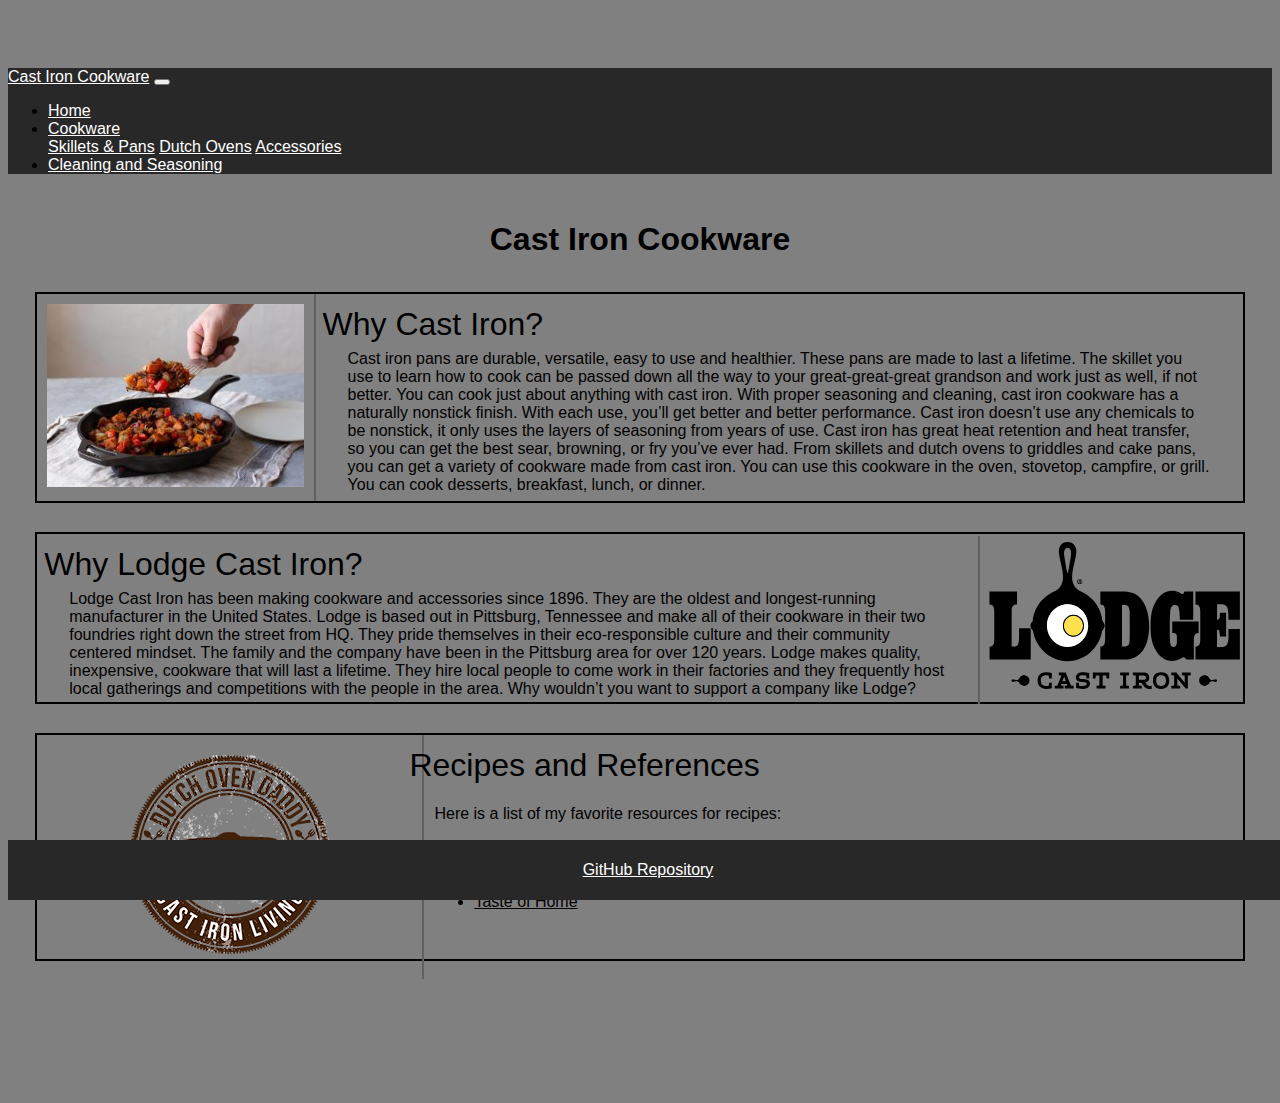
<file: index.html>
<!DOCTYPE html>
<html lang="en" dir="ltr">

<head>
  <meta charset="utf-8">
  <link rel="stylesheet" href="/css/styles.css" />
  <link rel="stylesheet" href="https://stackpath.bootstrapcdn.com/bootstrap/4.1.3/css/bootstrap.min.css" integrity="sha384-MCw98/SFnGE8fJT3GXwEOngsV7Zt27NXFoaoApmYm81iuXoPkFOJwJ8ERdknLPMO" crossorigin="anonymous">
  <meta name='viewport' content='width=device-width, initial-scale=1.0, maximum-scale=1.0' />
  <title>Cast Iron Cookware</title>
</head>

<body>

  <nav class="navbar navbar-expand-lg navbar-light bg-custom fixed-top">
    <a class="navbar-brand" href="/index.html">Cast Iron Cookware</a>
    <button class="navbar-toggler" type="button" data-toggle="collapse" data-target="#navbarNav" aria-controls="navbarNav" aria-expanded="false" aria-label="Toggle navigation">
      <span class="navbar-toggler-icon"></span>
    </button>
    <div class="collapse navbar-collapse justify-content-end" id="navbarNav">
      <ul class="navbar-nav">
        <li class="nav-item active">
          <a class="nav-link" href="/index.html">Home</a>
        </li>
        <li class="nav-item dropdown">
          <a class="nav-link dropdown-toggle" href="/pages/reviews-main.html" id="navbarDropdown" role="button" data-toggle="dropdown" aria-haspopup="true" aria-expanded="false">
            Cookware
          </a>
          <div class="dropdown-menu" aria-labelledby="navbarDropdown">
            <a class="dropdown-item" href="/pages/cookware/skillets-pans.html">Skillets & Pans</a>
            <a class="dropdown-item" href="/pages/cookware/dutch-ovens.html">Dutch Ovens</a>
            <a class="dropdown-item" href="/pages/cookware/accessories.html">Accessories</a>
          </div>
        </li>

        <li class="nav-item">
          <a class="nav-link" href="/pages/cleaning-seasoning.html">Cleaning and Seasoning</a>
        </li>
      </ul>
    </div>
  </nav>

  <div class="flex-container">
    <div id='top' class='top-container'>
      <h1 class='top-name'>Cast Iron Cookware</h1>
    </div>
  </div>

  <div class="wrapper-home">
    <div class="home-group">
      <div class="home-photo">
        <a href="https://www.lodgemfg.com/benefits-cast-iron" target="_blank"><img src="/images/castironskillet.jpg" class="photo" alt=""></a>
      </div>
      <div class="home-content">
        <div class="home-header">
          Why Cast Iron?
        </div>
        <div class="home-text">
          <span>Cast iron pans are durable, versatile, easy to use and healthier. These pans are made to last a lifetime. The skillet you use to learn how to cook can be passed down all the way to your great-great-great grandson and work just as
            well, if not better. You can cook just about anything with cast iron. With proper seasoning and cleaning, cast iron cookware has a naturally nonstick finish. With each use, you’ll get better and better performance. Cast iron doesn’t use
            any chemicals to be nonstick, it only uses the layers of seasoning from years of use. Cast iron has great heat retention and heat transfer, so you can get the best sear, browning, or fry you’ve ever had. From skillets and dutch ovens to
            griddles and cake pans, you can get a variety of cookware made from cast iron. You can use this cookware in the oven, stovetop, campfire, or grill. You can cook desserts, breakfast, lunch, or dinner.
          </span>
        </div>
      </div>
    </div>
    <div class="home-group">
      <div class="reverse-home-photo photo">
        <a href="https://www.lodgemfg.com/" target="_blank"><img src="/images/logo.svg" class="photo" alt=""></a>
      </div>
      <div class="reverse-home-content">
        <div class="home-header">
          Why Lodge Cast Iron?
        </div>
        <div class="home-text">
          <span>Lodge Cast Iron has been making cookware and accessories since 1896. They are the oldest and longest-running manufacturer in the United States. Lodge is based out in Pittsburg, Tennessee and make all of their cookware in their two
            foundries right down the street from HQ. They pride themselves in their eco-responsible culture and their community centered mindset. The family and the company have been in the Pittsburg area for over 120 years. Lodge makes quality,
            inexpensive, cookware that will last a lifetime. They hire local people to come work in their factories and they frequently host local gatherings and competitions with the people in the area. Why wouldn’t you want to support a company
            like Lodge?</span>
        </div>
      </div>
    </div>
    <div class="home-group">
      <div class="home-photo photo">
        <a href="https://www.dutchovendaddy.com" target="_blank"><img src="/images/dddaddy.png" class="photo" alt=""></a>
      </div>
      <div class="home-content">
        <div class="home-header">
          Recipes and References
        </div>
        <div class="home-text">
          <span>Here is a list of my favorite resources for recipes:</span>
          <ul>
            <li><a href="https://www.lodgemfg.com/recipes" target="_blank">Lodge's Recipes</a></li>
            <li><a href="https://www.dutchovendaddy.com" target="_blank">Dutch Oven Daddy</a></li>
            <li><a href="https://www.foodnetwork.com/topics/dutch-oven" target="_blank">Food Network</a></li>
            <li><a href="https://www.tasteofhome.com" target="_blank">Taste of Home</a></li>
          </ul>
        </div>
      </div>
    </div>
  </div>

  <nav class="footer fixed-bottom">
    <div class="container">
      <a class="footer-text" target="_blank" href="https://github.com/nvankatwyk/creative-project-1.git">GitHub Repository</a>
    </div>
  </nav>

  <script src="https://code.jquery.com/jquery-3.3.1.slim.min.js" integrity="sha384-q8i/X+965DzO0rT7abK41JStQIAqVgRVzpbzo5smXKp4YfRvH+8abtTE1Pi6jizo" crossorigin="anonymous"></script>
  <script src="https://cdnjs.cloudflare.com/ajax/libs/popper.js/1.14.3/umd/popper.min.js" integrity="sha384-ZMP7rVo3mIykV+2+9J3UJ46jBk0WLaUAdn689aCwoqbBJiSnjAK/l8WvCWPIPm49" crossorigin="anonymous"></script>
  <script src="https://stackpath.bootstrapcdn.com/bootstrap/4.1.3/js/bootstrap.min.js" integrity="sha384-ChfqqxuZUCnJSK3+MXmPNIyE6ZbWh2IMqE241rYiqJxyMiZ6OW/JmZQ5stwEULTy" crossorigin="anonymous"></script>
</body>

</html>
</file>
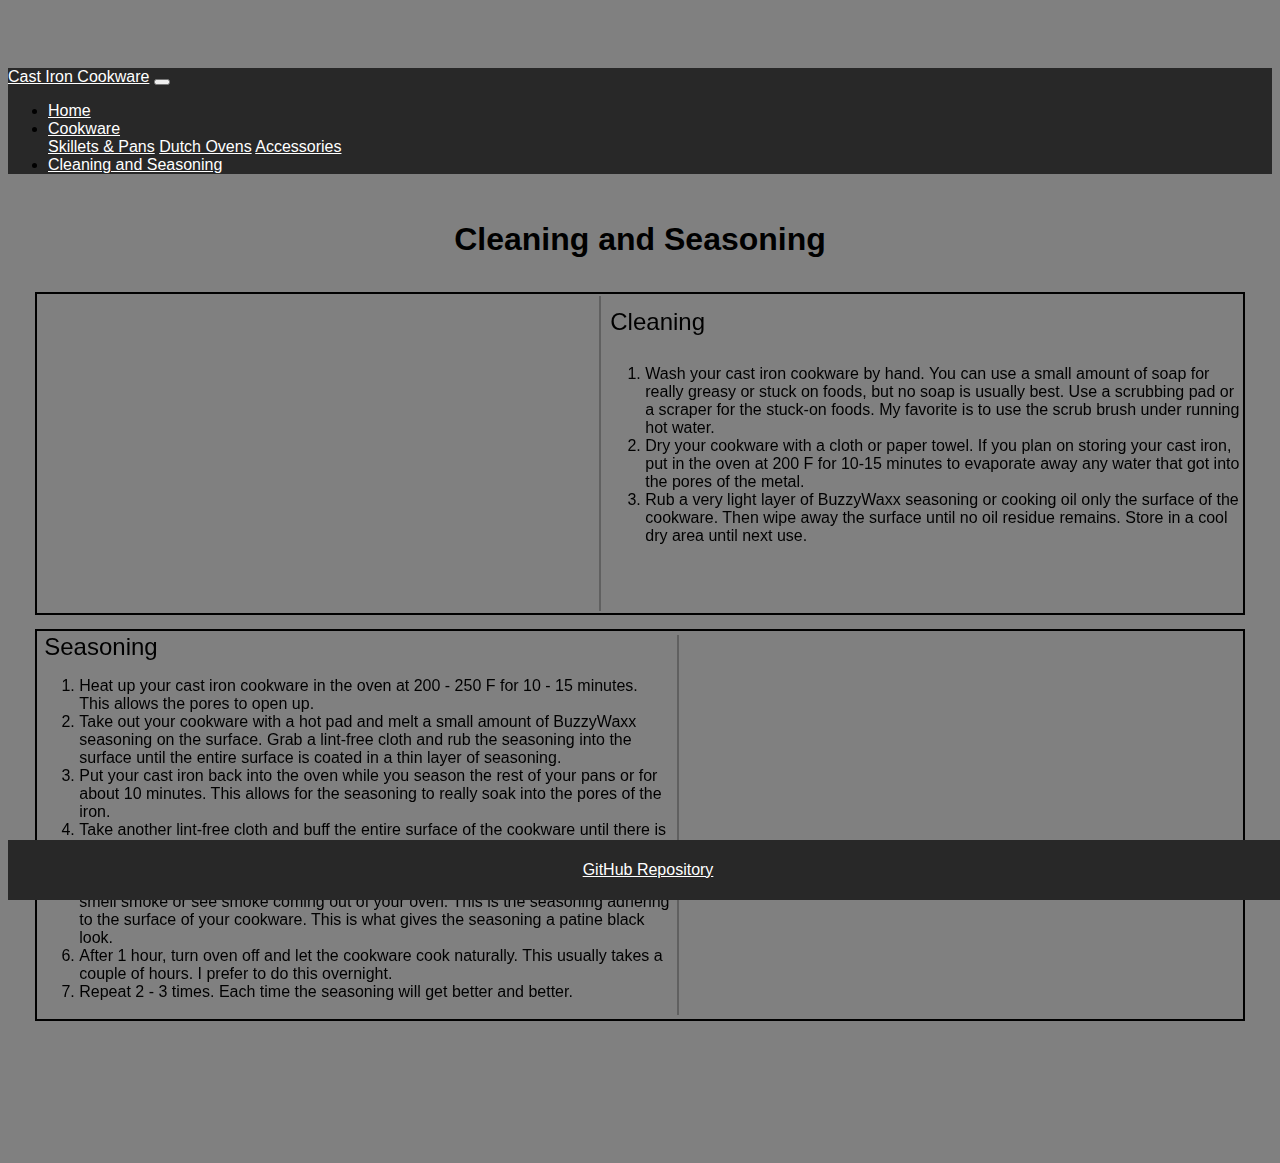
<file: pages/cleaning-seasoning.html>
<!DOCTYPE html>
<html lang="en" dir="ltr">

<head>
  <meta charset="utf-8">
  <link rel="stylesheet" href="/css/styles.css" />
  <link rel="stylesheet" href="https://stackpath.bootstrapcdn.com/bootstrap/4.1.3/css/bootstrap.min.css" integrity="sha384-MCw98/SFnGE8fJT3GXwEOngsV7Zt27NXFoaoApmYm81iuXoPkFOJwJ8ERdknLPMO" crossorigin="anonymous">
  <meta name='viewport' content='width=device-width, initial-scale=1.0, maximum-scale=1.0' />
  <title>Cleaning and Seasoning</title>
</head>

<body>

  <nav class="navbar navbar-expand-lg navbar-light bg-custom fixed-top">
    <a class="navbar-brand" href="/index.html">Cast Iron Cookware</a>
    <button class="navbar-toggler" type="button" data-toggle="collapse" data-target="#navbarNav" aria-controls="navbarNav" aria-expanded="false" aria-label="Toggle navigation">
      <span class="navbar-toggler-icon"></span>
    </button>
    <div class="collapse navbar-collapse justify-content-end" id="navbarNav">
      <ul class="navbar-nav">
        <li class="nav-item">
          <a class="nav-link" href="/index.html">Home</a>
        </li>
        <li class="nav-item dropdown">
          <a class="nav-link dropdown-toggle" href="/pages/reviews-main.html" id="navbarDropdown" role="button" data-toggle="dropdown" aria-haspopup="true" aria-expanded="false">
            Cookware
          </a>
          <div class="dropdown-menu" aria-labelledby="navbarDropdown">
            <a class="dropdown-item" href="/pages/cookware/skillets-pans.html">Skillets & Pans</a>
            <a class="dropdown-item" href="/pages/cookware/dutch-ovens.html">Dutch Ovens</a>
            <a class="dropdown-item" href="/pages/cookware/accessories.html">Accessories</a>
          </div>
        </li>

        <li class="nav-item active">
          <a class="nav-link" href="/pages/cleaning-seasoning.html">Cleaning and Seasoning</a>
        </li>
      </ul>
    </div>
  </nav>

  <div class="flex-container">
    <div id='top' class='top-container'>
      <h1 class='top-name'>Cleaning and Seasoning</h1>
    </div>
  </div>

  <div class="wrapper-SS">
    <div class="SS-group">
      <div class="SS-photo">
        <iframe width="560" height="315" src="https://www.youtube.com/embed/gCePEY9x9H0" frameborder="0" allow="accelerometer; autoplay; encrypted-media; gyroscope; picture-in-picture" allowfullscreen></iframe>
      </div>
      <div class="SS-content">
        <div class="SS-header">
          Cleaning
        </div>
        <div class="SS-text">
          <ol>
            <li>Wash your cast iron cookware by hand. You can use a small amount of soap for really greasy or stuck on foods, but no soap is usually best. Use a scrubbing pad or a scraper for the stuck-on foods. My favorite is to use the scrub brush
              under running hot water.</li>
            <li>Dry your cookware with a cloth or paper towel. If you plan on storing your cast iron, put in the oven at 200 F for 10-15 minutes to evaporate away any water that got into the pores of the metal.
            </li>
            <li>Rub a very light layer of BuzzyWaxx seasoning or cooking oil only the surface of the cookware. Then wipe away the surface until no oil residue remains. Store in a cool dry area until next use.
            </li>
          </ol>
        </div>
      </div>
    </div>
    <div class="SS-group">
      <div class="reverse-SS-photo">
        <iframe width="560" height="315" src="https://www.youtube.com/embed/T2UZiIiqhDg" frameborder="0" allow="accelerometer; autoplay; encrypted-media; gyroscope; picture-in-picture" allowfullscreen></iframe>
      </div>
      <div class="reverse-SS-content">
        <div class="SS-header">
          Seasoning
        </div>
        <div class="SS-text">
          <ol>
            <li>Heat up your cast iron cookware in the oven at 200 - 250 F for 10 - 15 minutes. This allows the pores to open up.</li>
            <li>Take out your cookware with a hot pad and melt a small amount of BuzzyWaxx seasoning on the surface. Grab a lint-free cloth and rub the seasoning into the surface until the entire surface is coated in a thin layer of seasoning.</li>
            <li>Put your cast iron back into the oven while you season the rest of your pans or for about 10 minutes. This allows for the seasoning to really soak into the pores of the iron.</li>
            <li>Take another lint-free cloth and buff the entire surface of the cookware until there is no more seasoning on the surface. This may seem counter-intuitive, but enough seasoning soaked into the iron to season the cookware.</li>
            <li>Put cookware in an oven preheated to 500 F for 1 hour. Don’t be alarmed if you smell smoke or see smoke coming out of your oven. This is the seasoning adhering to the surface of your cookware. This is what gives the seasoning a patine
              black look.</li>
            <li>After 1 hour, turn oven off and let the cookware cook naturally. This usually takes a couple of hours. I prefer to do this overnight.</li>
            <li>Repeat 2 - 3 times. Each time the seasoning will get better and better.</li>
          </ol>
        </div>
      </div>
    </div>
  </div>
  <nav class="footer fixed-bottom">
    <div class="container">
      <a class="footer-text" target="_blank" href="https://github.com/nvankatwyk/creative-project-1.git">GitHub Repository</a>
    </div>
  </nav>

  <script src="https://code.jquery.com/jquery-3.3.1.slim.min.js" integrity="sha384-q8i/X+965DzO0rT7abK41JStQIAqVgRVzpbzo5smXKp4YfRvH+8abtTE1Pi6jizo" crossorigin="anonymous"></script>
  <script src="https://cdnjs.cloudflare.com/ajax/libs/popper.js/1.14.3/umd/popper.min.js" integrity="sha384-ZMP7rVo3mIykV+2+9J3UJ46jBk0WLaUAdn689aCwoqbBJiSnjAK/l8WvCWPIPm49" crossorigin="anonymous"></script>
  <script src="https://stackpath.bootstrapcdn.com/bootstrap/4.1.3/js/bootstrap.min.js" integrity="sha384-ChfqqxuZUCnJSK3+MXmPNIyE6ZbWh2IMqE241rYiqJxyMiZ6OW/JmZQ5stwEULTy" crossorigin="anonymous"></script>
</body>

</html>
</file>
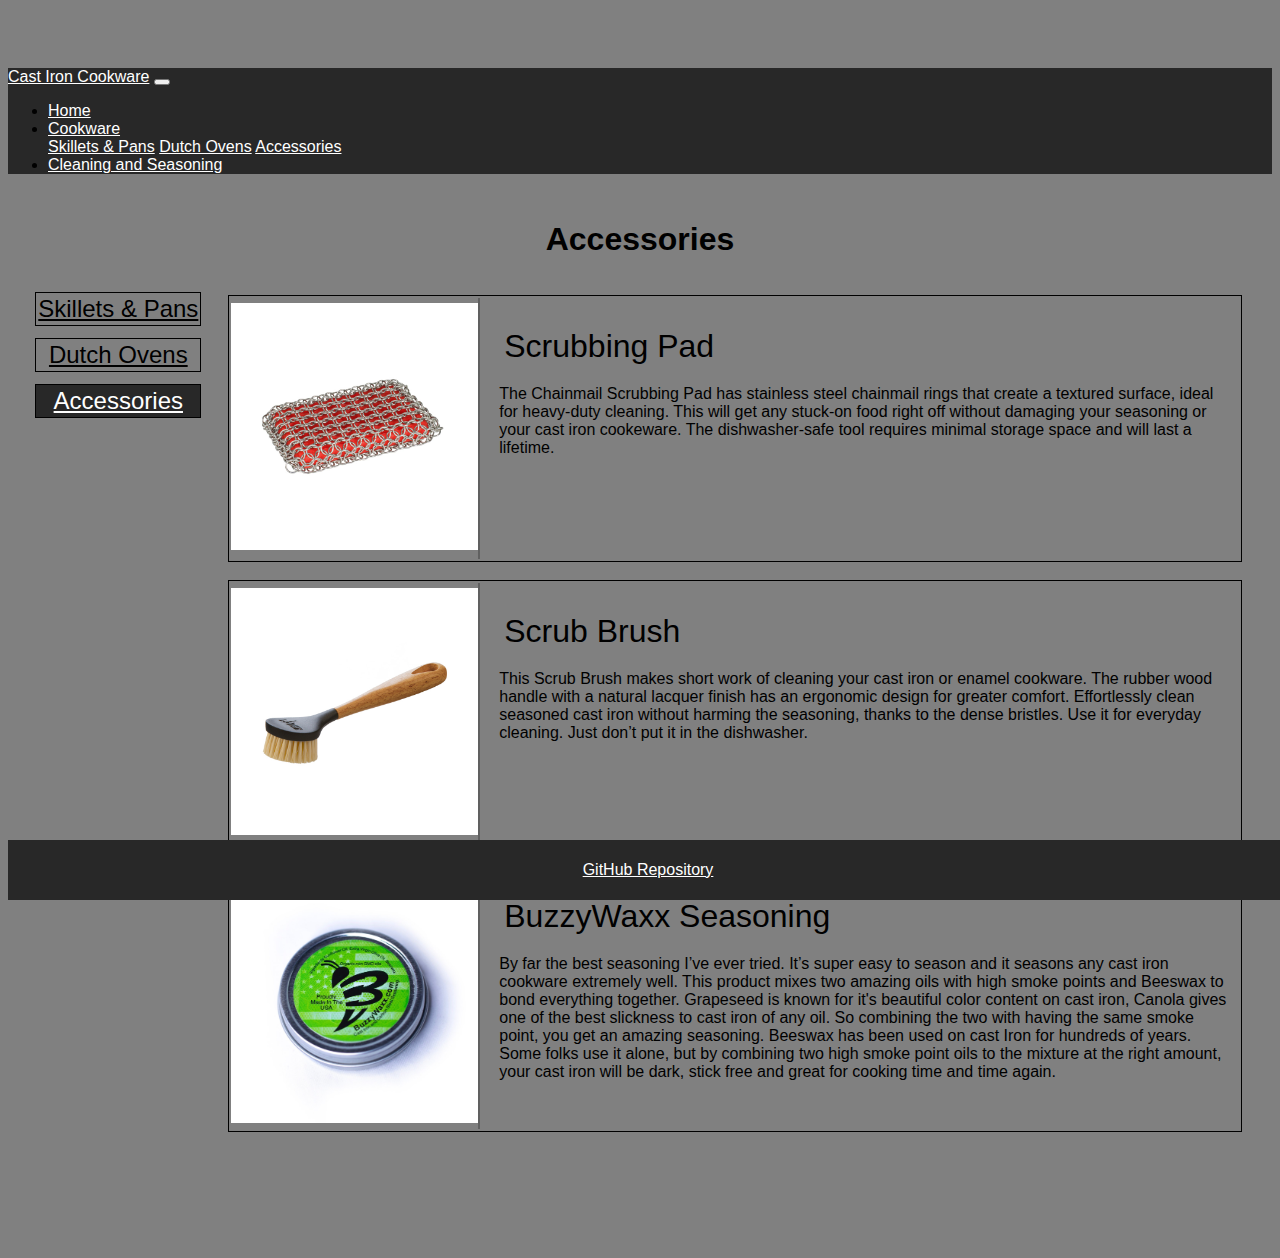
<file: pages/cookware/accessories.html>
<!DOCTYPE html>
<html lang="en" dir="ltr">

<head>
  <meta charset="utf-8">
  <link rel="stylesheet" href="/css/styles.css" />
  <link rel="stylesheet" href="https://stackpath.bootstrapcdn.com/bootstrap/4.1.3/css/bootstrap.min.css" integrity="sha384-MCw98/SFnGE8fJT3GXwEOngsV7Zt27NXFoaoApmYm81iuXoPkFOJwJ8ERdknLPMO" crossorigin="anonymous">
  <meta name='viewport' content='width=device-width, initial-scale=1.0, maximum-scale=1.0' />
  <title>Accessories</title>
</head>

<body>

  <nav class="navbar navbar-expand-lg navbar-light bg-custom fixed-top">
    <a class="navbar-brand" href="/index.html">Cast Iron Cookware</a>
    <button class="navbar-toggler" type="button" data-toggle="collapse" data-target="#navbarNav" aria-controls="navbarNav" aria-expanded="false" aria-label="Toggle navigation">
      <span class="navbar-toggler-icon"></span>
    </button>
    <div class="collapse navbar-collapse justify-content-end" id="navbarNav">
      <ul class="navbar-nav">
        <li class="nav-item">
          <a class="nav-link" href="/index.html">Home</a>
        </li>
        <li class="nav-item dropdown active">
          <a class="nav-link dropdown-toggle" href="/pages/reviews-main.html" id="navbarDropdown" role="button" data-toggle="dropdown" aria-haspopup="true" aria-expanded="false">
            Cookware
          </a>
          <div class="dropdown-menu" aria-labelledby="navbarDropdown">
            <a class="dropdown-item" href="/pages/cookware/skillets-pans.html">Skillets & Pans</a>
            <a class="dropdown-item" href="/pages/cookware/dutch-ovens.html">Dutch Ovens</a>
            <a class="dropdown-item" href="/pages/cookware/accessories.html">Accessories</a>
          </div>
        </li>

        <li class="nav-item">
          <a class="nav-link" href="/pages/cleaning-seasoning.html">Cleaning and Seasoning</a>
        </li>
      </ul>
    </div>
  </nav>

  <div class="flex-container">
    <div id='top' class='top-container'>
      <h1 class='top-name'>Accessories</h1>
    </div>
  </div>

  <div class="wrapper">

    <div class="side-menu-products">
      <div class="side-menu-items">
        <div class="side-menu-link">
          <a href="/pages/cookware/skillets-pans.html" class="side-menu-link-header">Skillets & Pans</a>
        </div>
      </div>
      <div class="side-menu-items">
        <div class="side-menu-link">
          <a href="/pages/cookware/dutch-ovens.html" class="side-menu-link-header">Dutch Ovens</a>
        </div>
      </div>
      <div class="side-menu-items active-product-page">
        <div class="side-menu-link">
          <a href="/pages/cookware/accessories.html" class="side-menu-link-header active-product-page">Accessories</a>
        </div>
      </div>
    </div>

    <div class="main-content-products">
      <div class="main-content-group">
        <div class="main-content-photo">
          <a href="https://www.lodgemfg.com/chainmail-scrubbing-pad?sku=ACM10R41" target="_blank"><img src="/images/scrubbingpad.jpg" class="photo" alt=""></a>
        </div>
        <div class="main-content-item">
          <div class="main-content-item-header">
            Scrubbing Pad
          </div>
          <div class="main-content-item-text">
            <span>The Chainmail Scrubbing Pad has stainless steel chainmail rings that create a textured surface, ideal for heavy-duty cleaning. This will get any stuck-on food right off without damaging your seasoning or your cast iron cookeware.
              The dishwasher-safe tool requires minimal storage space and will last a lifetime. </span>
          </div>
        </div>
      </div>
      <div class="main-content-group">
        <div class="main-content-photo">
          <a href="https://www.lodgemfg.com/scrub-brush?sku=SCRBRSH" target="_blank"><img class="photo" src="/images/scrubbrush.jpg" alt=""></a>
        </div>
        <div class="main-content-item">
          <div class="main-content-item-header">
            Scrub Brush
          </div>
          <div class="main-content-item-text">
            <span>This Scrub Brush makes short work of cleaning your cast iron or enamel cookware. The rubber wood handle with a natural lacquer finish has an ergonomic design for greater comfort. Effortlessly clean seasoned cast iron without harming
              the seasoning, thanks to the dense bristles. Use it for everyday cleaning. Just don’t put it in the dishwasher.
            </span>
          </div>
        </div>
      </div>
      <div class="main-content-group">
        <div class="main-content-photo">
          <a href="https://buzzywaxx.com" target="_blank"><img class="photo" src="/images/buzzywaxx.jpg" alt=""></a>
        </div>
        <div class="main-content-item">
          <div class="main-content-item-header">
            BuzzyWaxx Seasoning
          </div>
          <div class="main-content-item-text">
            <span>By far the best seasoning I’ve ever tried. It’s super easy to season and it seasons any cast iron cookware extremely well. This product mixes two amazing oils with high smoke points and Beeswax to bond everything together. Grapeseed
              is known for it's beautiful color content on cast iron, Canola gives one of the best slickness to cast iron of any oil. So combining the two with having the same smoke point, you get an amazing seasoning. Beeswax has been used on cast
              Iron for hundreds of years. Some folks use it alone, but by combining two high smoke point oils to the mixture at the right amount, your cast iron will be dark, stick free and great for cooking time and time again.</span>
          </div>
        </div>
      </div>
    </div>
  </div>


  <nav class="footer fixed-bottom">
    <div class="container">
      <a class="footer-text" target="_blank" href="https://github.com/nvankatwyk/creative-project-1.git">GitHub Repository</a>
    </div>
  </nav>

  <script src="https://code.jquery.com/jquery-3.3.1.slim.min.js" integrity="sha384-q8i/X+965DzO0rT7abK41JStQIAqVgRVzpbzo5smXKp4YfRvH+8abtTE1Pi6jizo" crossorigin="anonymous"></script>
  <script src="https://cdnjs.cloudflare.com/ajax/libs/popper.js/1.14.3/umd/popper.min.js" integrity="sha384-ZMP7rVo3mIykV+2+9J3UJ46jBk0WLaUAdn689aCwoqbBJiSnjAK/l8WvCWPIPm49" crossorigin="anonymous"></script>
  <script src="https://stackpath.bootstrapcdn.com/bootstrap/4.1.3/js/bootstrap.min.js" integrity="sha384-ChfqqxuZUCnJSK3+MXmPNIyE6ZbWh2IMqE241rYiqJxyMiZ6OW/JmZQ5stwEULTy" crossorigin="anonymous"></script>
</body>

</html>
</file>
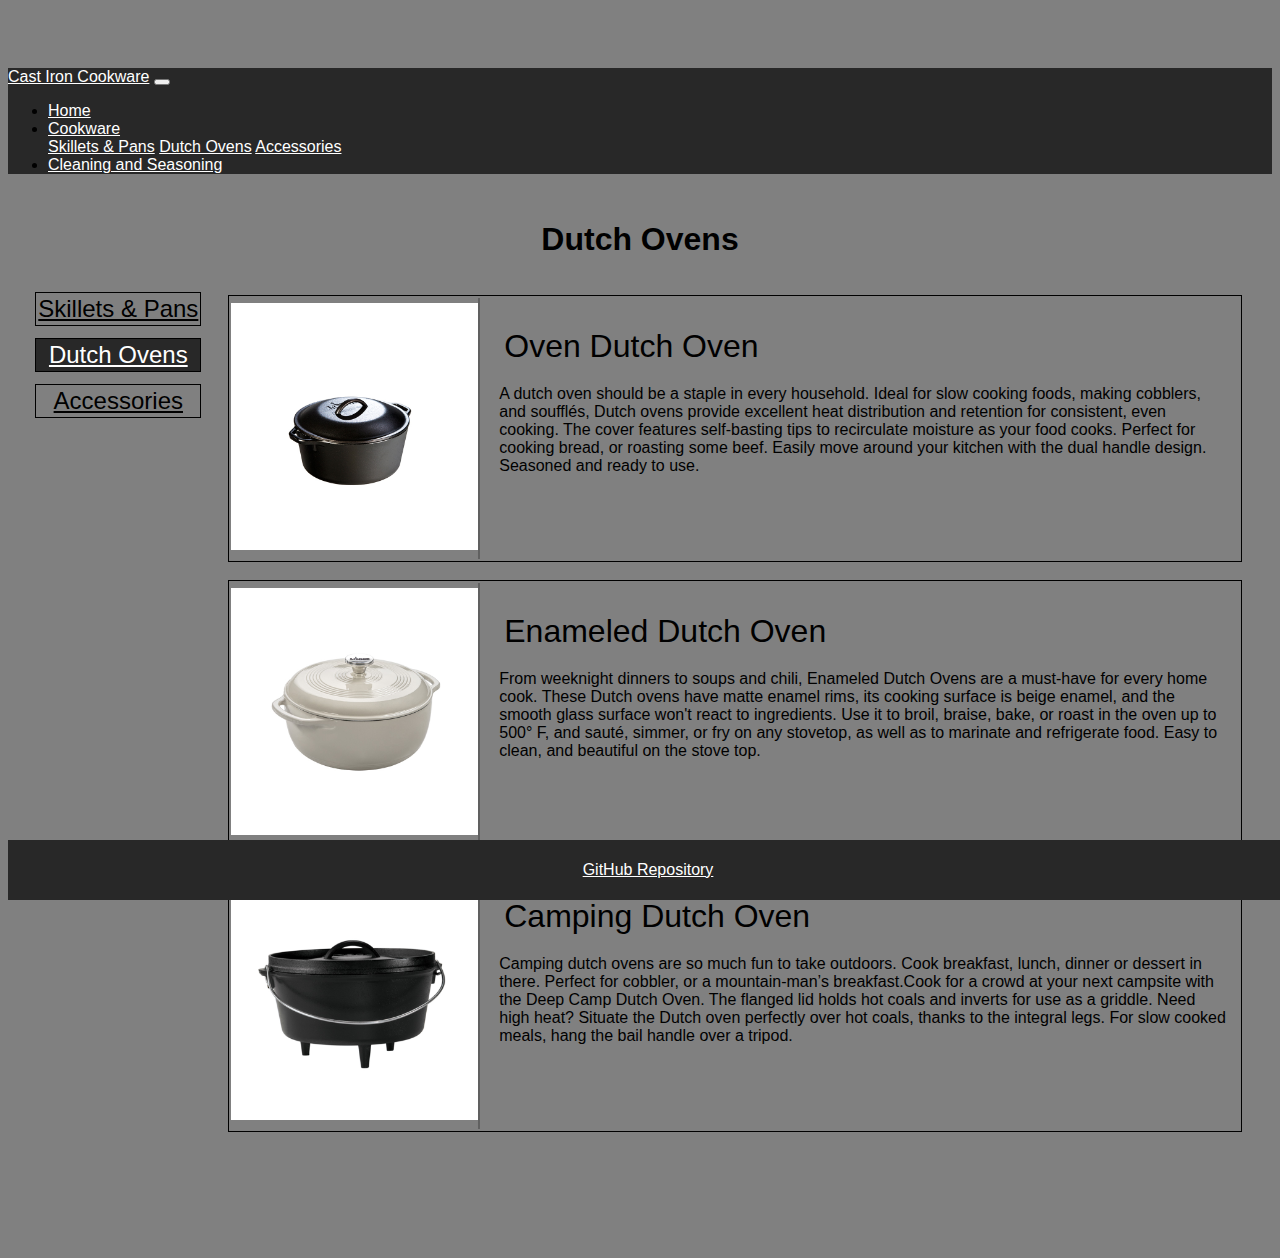
<file: pages/cookware/dutch-ovens.html>
<!DOCTYPE html>
<html lang="en" dir="ltr">

<head>
  <meta charset="utf-8">
  <link rel="stylesheet" href="/css/styles.css" />
  <link rel="stylesheet" href="https://stackpath.bootstrapcdn.com/bootstrap/4.1.3/css/bootstrap.min.css" integrity="sha384-MCw98/SFnGE8fJT3GXwEOngsV7Zt27NXFoaoApmYm81iuXoPkFOJwJ8ERdknLPMO" crossorigin="anonymous">
  <meta name='viewport' content='width=device-width, initial-scale=1.0, maximum-scale=1.0' />
  <title>Dutch Ovens</title>
</head>

<body>

  <nav class="navbar navbar-expand-lg navbar-light bg-custom fixed-top">
    <a class="navbar-brand" href="/index.html">Cast Iron Cookware</a>
    <button class="navbar-toggler" type="button" data-toggle="collapse" data-target="#navbarNav" aria-controls="navbarNav" aria-expanded="false" aria-label="Toggle navigation">
      <span class="navbar-toggler-icon"></span>
    </button>
    <div class="collapse navbar-collapse justify-content-end" id="navbarNav">
      <ul class="navbar-nav">
        <li class="nav-item">
          <a class="nav-link" href="/index.html">Home</a>
        </li>
        <li class="nav-item dropdown active">
          <a class="nav-link dropdown-toggle" href="/pages/reviews-main.html" id="navbarDropdown" role="button" data-toggle="dropdown" aria-haspopup="true" aria-expanded="false">
            Cookware
          </a>
          <div class="dropdown-menu" aria-labelledby="navbarDropdown">
            <a class="dropdown-item" href="/pages/cookware/skillets-pans.html">Skillets & Pans</a>
            <a class="dropdown-item" href="/pages/cookware/dutch-ovens.html">Dutch Ovens</a>
            <a class="dropdown-item" href="/pages/cookware/accessories.html">Accessories</a>
          </div>
        </li>
        <li class="nav-item">
          <a class="nav-link" href="/pages/cleaning-seasoning.html">Cleaning and Seasoning</a>
        </li>
      </ul>
    </div>
  </nav>

  <div class="flex-container">
    <div id='top' class='top-container'>
      <h1 class='top-name'>Dutch Ovens</h1>
    </div>
  </div>

  <div class="wrapper">

    <div class="side-menu-products">
      <div class="side-menu-items">
        <div class="side-menu-link">
          <a href="/pages/cookware/skillets-pans.html" class="side-menu-link-header">Skillets & Pans</a>
        </div>
      </div>
      <div class="side-menu-items active-product-page">
        <div class="side-menu-link">
          <a href="/pages/cookware/dutch-ovens.html" class="side-menu-link-header active-product-page">Dutch Ovens</a>
        </div>
      </div>
      <div class="side-menu-items">
        <div class="side-menu-link">
          <a href="/pages/cookware/accessories.html" class="side-menu-link-header">Accessories</a>
        </div>
      </div>
    </div>

    <div class="main-content-products">
      <div class="main-content-group">
        <div class="main-content-photo">
          <a href="https://www.lodgemfg.com/dutch-oven?sku=L8DOL3" target="_blank"><img src="/images/dutchoven.jpg" class="photo" alt=""></a>
        </div>
        <div class="main-content-item">
          <div class="main-content-item-header">
            Oven Dutch Oven
          </div>
          <div class="main-content-item-text">
            <span>A dutch oven should be a staple in every household. Ideal for slow cooking foods, making cobblers, and soufflés, Dutch ovens provide excellent heat distribution and retention for consistent, even cooking. The cover features
              self-basting tips to recirculate moisture as your food cooks. Perfect for cooking bread, or roasting some beef. Easily move around your kitchen with the dual handle design. Seasoned and ready to use.</span>
          </div>
        </div>
      </div>
      <div class="main-content-group">
        <div class="main-content-photo">
          <a href="https://www.lodgemfg.com/enameled-dutch-oven?sku=EC6D13" target="_blank"><img class="photo" src="/images/edutchoven.jpg" alt=""></a>
        </div>
        <div class="main-content-item">
          <div class="main-content-item-header">
            Enameled Dutch Oven
          </div>
          <div class="main-content-item-text">
            <span>From weeknight dinners to soups and chili, Enameled Dutch Ovens are a must-have for every home cook. These Dutch ovens have matte enamel rims, its cooking surface is beige enamel, and the smooth glass surface won't react to
              ingredients. Use it to broil, braise, bake, or roast in the oven up to 500° F, and sauté, simmer, or fry on any stovetop, as well as to marinate and refrigerate food. Easy to clean, and beautiful on the stove top.
            </span>
          </div>
        </div>
      </div>
      <div class="main-content-group">
        <div class="main-content-photo">
          <a href="https://www.lodgemfg.com/camp-dutch-oven?sku=L12DCO3" target="_blank"><img class="photo" src="/images/campdutchoven.jpg" alt=""></a>
        </div>
        <div class="main-content-item">
          <div class="main-content-item-header">
            Camping Dutch Oven
          </div>
          <div class="main-content-item-text">
            <span>Camping dutch ovens are so much fun to take outdoors. Cook breakfast, lunch, dinner or dessert in there. Perfect for cobbler, or a mountain-man’s breakfast.Cook for a crowd at your next campsite with the Deep Camp Dutch Oven. The
              flanged lid holds hot coals and inverts for use as a griddle. Need high heat? Situate the Dutch oven perfectly over hot coals, thanks to the integral legs. For slow cooked meals, hang the bail handle over a tripod.</span>
          </div>
        </div>
      </div>
    </div>
  </div>


  <nav class="footer fixed-bottom">
    <div class="container">
      <a class="footer-text" target="_blank" href="https://github.com/nvankatwyk/creative-project-1.git">GitHub Repository</a>
    </div>
  </nav>

  <script src="https://code.jquery.com/jquery-3.3.1.slim.min.js" integrity="sha384-q8i/X+965DzO0rT7abK41JStQIAqVgRVzpbzo5smXKp4YfRvH+8abtTE1Pi6jizo" crossorigin="anonymous"></script>
  <script src="https://cdnjs.cloudflare.com/ajax/libs/popper.js/1.14.3/umd/popper.min.js" integrity="sha384-ZMP7rVo3mIykV+2+9J3UJ46jBk0WLaUAdn689aCwoqbBJiSnjAK/l8WvCWPIPm49" crossorigin="anonymous"></script>
  <script src="https://stackpath.bootstrapcdn.com/bootstrap/4.1.3/js/bootstrap.min.js" integrity="sha384-ChfqqxuZUCnJSK3+MXmPNIyE6ZbWh2IMqE241rYiqJxyMiZ6OW/JmZQ5stwEULTy" crossorigin="anonymous"></script>
</body>

</html>
</file>
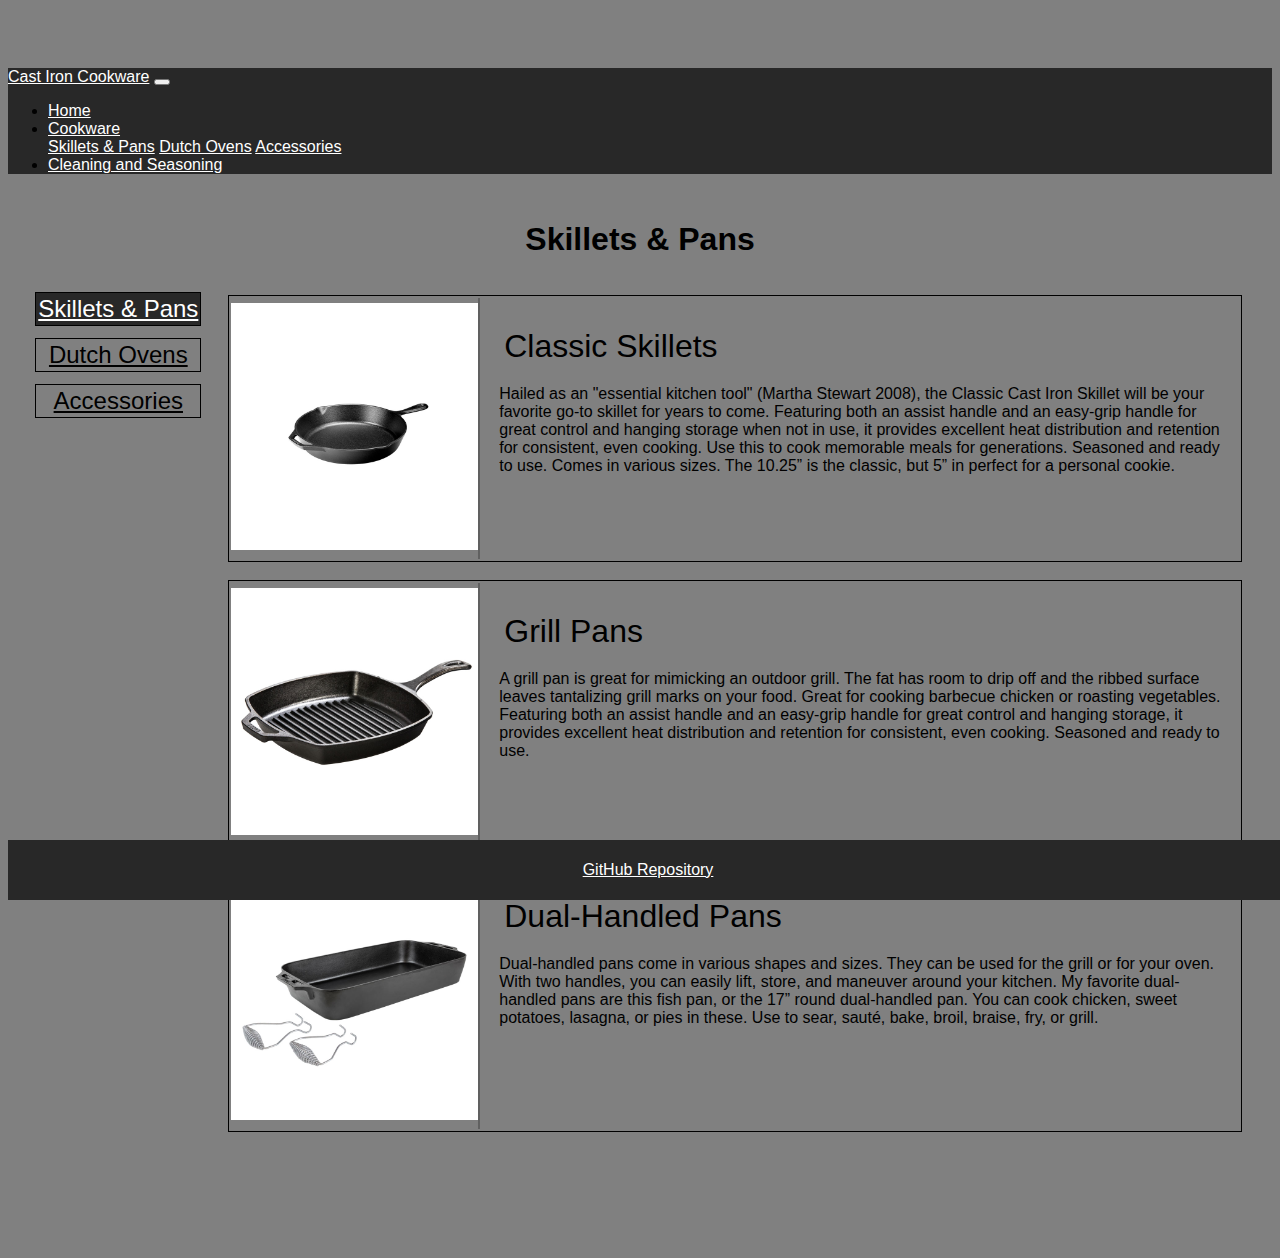
<file: pages/cookware/skillets-pans.html>
<!DOCTYPE html>
<html lang="en" dir="ltr">

<head>
  <meta charset="utf-8">
  <link rel="stylesheet" href="/css/styles.css" />
  <link rel="stylesheet" href="https://stackpath.bootstrapcdn.com/bootstrap/4.1.3/css/bootstrap.min.css" integrity="sha384-MCw98/SFnGE8fJT3GXwEOngsV7Zt27NXFoaoApmYm81iuXoPkFOJwJ8ERdknLPMO" crossorigin="anonymous">
  <meta name='viewport' content='width=device-width, initial-scale=1.0, maximum-scale=1.0' />
  <title>Skillets & Pans</title>
</head>

<body>

  <nav class="navbar navbar-expand-lg navbar-light bg-custom fixed-top">
    <a class="navbar-brand" href="/index.html">Cast Iron Cookware</a>
    <button class="navbar-toggler" type="button" data-toggle="collapse" data-target="#navbarNav" aria-controls="navbarNav" aria-expanded="false" aria-label="Toggle navigation">
      <span class="navbar-toggler-icon"></span>
    </button>
    <div class="collapse navbar-collapse justify-content-end" id="navbarNav">
      <ul class="navbar-nav">
        <li class="nav-item">
          <a class="nav-link" href="/index.html">Home</a>
        </li>
        <li class="nav-item dropdown active">
          <a class="nav-link dropdown-toggle" href="/pages/reviews-main.html" id="navbarDropdown" role="button" data-toggle="dropdown" aria-haspopup="true" aria-expanded="false">
            Cookware
          </a>
          <div class="dropdown-menu" aria-labelledby="navbarDropdown">
            <a class="dropdown-item" href="/pages/cookware/skillets-pans.html">Skillets & Pans</a>
            <a class="dropdown-item" href="/pages/cookware/dutch-ovens.html">Dutch Ovens</a>
            <a class="dropdown-item" href="/pages/cookware/accessories.html">Accessories</a>
          </div>
        </li>

        <li class="nav-item">
          <a class="nav-link" href="/pages/cleaning-seasoning.html">Cleaning and Seasoning</a>
        </li>
      </ul>
    </div>
  </nav>

  <div class="flex-container">
    <div id='top' class='top-container'>
      <h1 class='top-name'>Skillets & Pans</h1>
    </div>
  </div>

  <div class="wrapper">

    <div class="side-menu-products">
      <div class="side-menu-items active-product-page">
        <div class="side-menu-link">
          <a href="/pages/cookware/skillets-pans.html" class="side-menu-link-header active-product-page">Skillets & Pans</a>
        </div>
      </div>
      <div class="side-menu-items">
        <div class="side-menu-link">
          <a href="/pages/cookware/dutch-ovens.html" class="side-menu-link-header">Dutch Ovens</a>
        </div>
      </div>
      <div class="side-menu-items">
        <div class="side-menu-link">
          <a href="/pages/cookware/accessories.html" class="side-menu-link-header">Accessories</a>
        </div>
      </div>
    </div>

    <div class="main-content-products">
      <div class="main-content-group">
        <div class="main-content-photo">
          <a href="https://www.lodgemfg.com/round-cast-iron-classic-skillet?sku=L8SK3" target="_blank"><img src="/images/skillet.jpg" class="photo" alt=""></a>
        </div>
        <div class="main-content-item">
          <div class="main-content-item-header">
            Classic Skillets
          </div>
          <div class="main-content-item-text">
            <span>Hailed as an "essential kitchen tool" (Martha Stewart 2008), the Classic Cast Iron Skillet will be your favorite go-to skillet for years to come. Featuring both an assist handle and an easy-grip handle for great control and hanging
              storage when not in use, it provides excellent heat distribution and retention for consistent, even cooking. Use this to cook memorable meals for generations. Seasoned and ready to use. Comes in various sizes. The 10.25” is the classic,
              but 5” in perfect for a personal cookie.
            </span>
          </div>
        </div>
      </div>
      <div class="main-content-group">
        <div class="main-content-photo">
          <a href="https://www.lodgemfg.com/square-cast-iron-grill-pan?sku=L8SGP3" target="_blank"><img class="photo" src="/images/grillpan.jpg" alt=""></a>
        </div>
        <div class="main-content-item">
          <div class="main-content-item-header">
            Grill Pans
          </div>
          <div class="main-content-item-text">
            <span>A grill pan is great for mimicking an outdoor grill. The fat has room to drip off and the ribbed surface leaves tantalizing grill marks on your food. Great for cooking barbecue chicken or roasting vegetables. Featuring both an
              assist handle and an easy-grip handle for great control and hanging storage, it provides excellent heat distribution and retention for consistent, even cooking. Seasoned and ready to use.</span>
          </div>
        </div>
      </div>
      <div class="main-content-group">
        <div class="main-content-photo">
          <a href="https://www.lodgemfg.com/fish-pan?sku=LLFP" target="_blank"><img class="photo" src="/images/fishpan.jpg" alt=""></a>
        </div>
        <div class="main-content-item">
          <div class="main-content-item-header">
            Dual-Handled Pans
          </div>
          <div class="main-content-item-text">
            <span>Dual-handled pans come in various shapes and sizes. They can be used for the grill or for your oven. With two handles, you can easily lift, store, and maneuver around your kitchen. My favorite dual-handled pans are this fish pan, or
              the 17” round dual-handled pan. You can cook chicken, sweet potatoes, lasagna, or pies in these. Use to sear, sauté, bake, broil, braise, fry, or grill.</span>
          </div>
        </div>
      </div>
    </div>
  </div>

  </div>

  <nav class="footer fixed-bottom">
    <div class="container">
      <a class="footer-text" target="_blank" href="https://github.com/nvankatwyk/creative-project-1.git">GitHub Repository</a>
    </div>
  </nav>

  <script src="https://code.jquery.com/jquery-3.3.1.slim.min.js" integrity="sha384-q8i/X+965DzO0rT7abK41JStQIAqVgRVzpbzo5smXKp4YfRvH+8abtTE1Pi6jizo" crossorigin="anonymous"></script>
  <script src="https://cdnjs.cloudflare.com/ajax/libs/popper.js/1.14.3/umd/popper.min.js" integrity="sha384-ZMP7rVo3mIykV+2+9J3UJ46jBk0WLaUAdn689aCwoqbBJiSnjAK/l8WvCWPIPm49" crossorigin="anonymous"></script>
  <script src="https://stackpath.bootstrapcdn.com/bootstrap/4.1.3/js/bootstrap.min.js" integrity="sha384-ChfqqxuZUCnJSK3+MXmPNIyE6ZbWh2IMqE241rYiqJxyMiZ6OW/JmZQ5stwEULTy" crossorigin="anonymous"></script>
</body>

</html>
</file>
<file: css/styles.css>
* {
  font-family: Avantgarde, TeX Gyre Adventor, URW Gothic L, sans-serif;
}

html {
  position: relative;
  height: 100%;
}

body {
  background-color: #808080;
  padding-bottom: 60px;
  padding-top: 60px;
  height: auto;
}

.flex-container {
  display: flex;
  justify-content: center;
}

.centered {
  text-align: center;
}

.top-container {
  padding: 10px;
}

.bg-custom {
  background-color: #282828 !important;
}

.footer {
  position: absolute;
  bottom: 0;
  width: 100%;
  height: 60px;
  line-height: 60px;
  background-color: #282828;
  text-align: center;
}

.muted-text {
  color: #6c757d !important;
}

.footer-text {
  color: white;
}

.footer-text:hover {
  color: white;
}

h1, .navbar-nav, .navbar-brand, p {
  font-family: Avantgarde, TeX Gyre Adventor, URW Gothic L, sans-serif;
}

a.dropdown-item {
  background-color: #282828;
  color: white;
}

.dropdown-menu.show {
  background-color: #282828;
}

a.dropdown-item:hover {
  color: white;
  background-color: #606060;
}

a.dropdown-item:active {
  color: white;
  background-color: transparent;
}

.nav-link {
  color: white !important;
}

.nav-link:hover {
  background-color: #606060 !important;
  color: white !important;
}

.navbar-brand {
  color: white !important;
}

.my-link, .my-link:hover {
  color: black;
}

.wrapper {
  display: grid;
  grid-template-columns: auto;
  grid-template-rows: auto;
  grid-column-gap: 20px;
  margin: 0 2% 60px 2%;
  height: auto;
}

.side-menu-products {
  grid-column: span 2;
  grid-row: 1;
  display: grid;
  grid-row-gap: 8px;
}

.side-menu-items {
  display: grid;
  grid-row: span 2;
  grid-auto-rows: auto;
  border: 1px solid black;
  margin: 2px;
}

.active-product-page {
  color: white !important;
  background-color: #282828;
}

.side-menu-link {
  display: grid;
  margin: 2px;
  grid-row: span 1;
}

.side-menu-link-header,
.side-menu-link-header:hover, .side-menu-link-header:visited {
  font-size: 1.5em;
  place-self: center;
  color: black;
}

.side-menu-photo {
  border: 1px solid black;
  margin: 2px;
  grid-row: 2 / span 3;
}

.main-content-products {
  grid-column: 3 / span 8;
  grid-row: span 3;
  display: grid;
  grid-template-rows: repeat(3, 1fr);
  grid-row-gap: 8px;
}

.main-content-group {
  border: 1px solid black;
  grid-template-columns: repeat(4, 1fr);
  margin: .5%;
  display: grid;
}

.main-content-photo {
  grid-column: 1;
  margin: 2px;
  display: grid;
  justify-content: center;
  align-items: center;
  border-right: 2px solid #606060;
}

.photo {
  height: 100%;
  width: 100%;
  object-fit: cover;
  margin: auto;
}

.main-content-item {
  grid-column: 2 /span 3;
  margin: 2px;
  display: grid;
  grid-template-rows: repeat(3, 1fr);
}

.main-content-item-header {
  grid-row: 1;
  font-size: 2em;
  padding-left: 5px;
  padding: 20px;
  padding-top: 30px;
}

.main-content-item-text {
  grid-row: 2 / span 2;
  padding: 0 10px 5px 15px;
}

.wrapper-home {
  display: grid;
  grid-template-columns: auto;
  grid-template-rows: auto;
  grid-row-gap: 25px;
  margin: 0 2% 80px 2%;
  height: auto;
}

.home-group {
  grid-column: span 4;
  display: grid;
  margin: 2px;
  border: 2px solid black;
}

.home-photo {
  grid-column: 1;
  padding: 10px;
  display: grid;
  justify-content: center;
  align-items: center;
  border-right: 2px solid #606060;
}

.home-content {
  grid-column: 2 / span 3;
  display: grid;
  grid-template-rows: auto;
  margin: 2px;
}

.home-header {
  font-size: 2em;
  padding: 5px;
  padding-top: 10px;
}

.home-text {
  grid-row: 2 / span 2;
  padding: 0 30px 0 30px;
}

.home-text>ul>li>a{
  color: black;
}

.reverse-home-photo {
  grid-column: 4;
  margin: 2px;
  display: grid;
  justify-content: center;
  align-items: center;
  border-left: 2px solid #606060;
}

.reverse-home-content {
  grid-column: 1 / span 3;
  grid-row: 1;
  display: grid;
  grid-template-rows: auto;
  margin: 2px;
}

.wrapper-SS {
  display: grid;
  grid-template-columns: auto;
  grid-template-rows: auto;
  grid-row-gap: 10px;
  margin: 0 2% 80px 2%;
  height: auto;
}

.SS-group {
  grid-column: span 4;
  display: grid;
  margin: 2px;
  border: 2px solid black;
}

.SS-photo {
  grid-column: 1;
  margin: 2px;
  display: grid;
  justify-content: center;
  align-items: center;
  border-right: 2px solid #606060;
}

.SS-content {
  grid-column: 2 / span 3;
  display: grid;
  grid-template-rows: auto;
  margin: 2px;
}

.SS-header {
  font-size: 1.5em;
  align-self: center;
  padding-left: 5px;
}

.SS-text {
  grid-row: 2 / span 2;
}

.reverse-SS-photo {
  grid-column: 4;
  margin: 4px;
  display: grid;
  justify-content: center;
  align-items: center;
  border-left: 2px solid #606060;
}

.reverse-SS-content {
  grid-column: 1 / span 3;
  grid-row: 1;
  display: grid;
  grid-template-rows: auto;
  margin: 2px;
}
</file>
